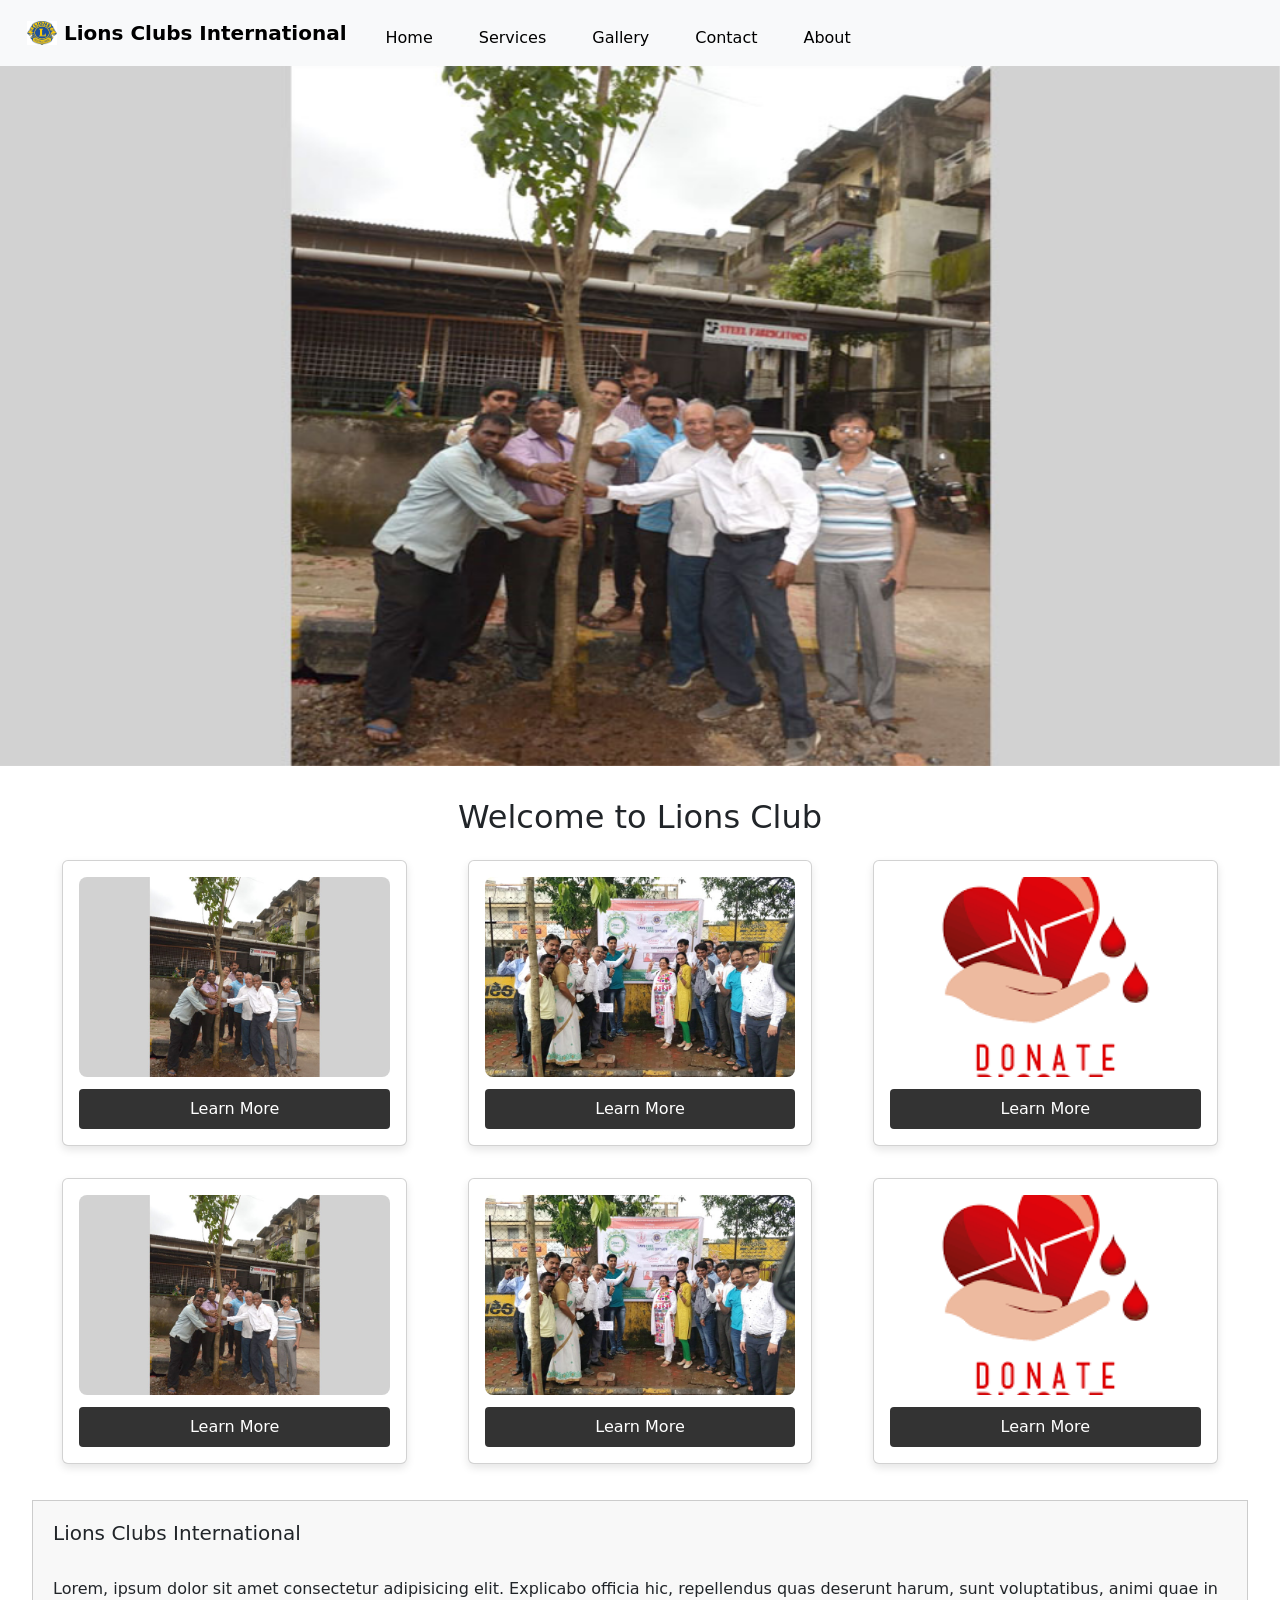
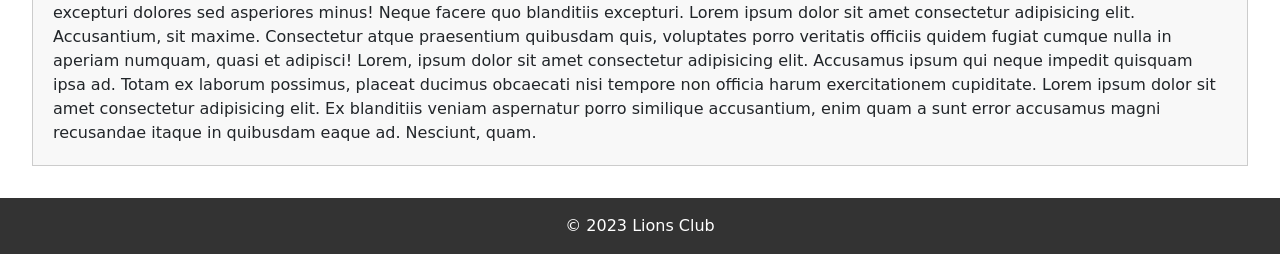
<file: LionsClub/index.html>
<!DOCTYPE html>
<html lang="en">
    <head>
        <meta charset="UTF-8">
        <meta name="viewport" content="width=device-width, initial-scale=1.0">
        <title>Lions Club</title>
        <link rel="stylesheet" href="style.css">
        <link
            href="https://cdn.jsdelivr.net/npm/bootstrap@5.3.2/dist/css/bootstrap.min.css"
            rel="stylesheet"
            integrity="sha384-T3c6CoIi6uLrA9TneNEoa7RxnatzjcDSCmG1MXxSR1GAsXEV/Dwwykc2MPK8M2HN"
            crossorigin="anonymous">
    </head>
    <body>

        <nav class="navbar navbar-expand-lg bg-body-tertiary">
            <div class="container-fluid">

                <a class="navbar-brand" href="#">
                    <img src="img/logo.png" alt="Logo" width="30" height="24"
                        class="d-inline-block align-text-top">
                    Lions Clubs International
                </a>

                <div class="collapse navbar-collapse"
                    id="navbarSupportedContent">
                    <ul class="navbar-nav">
                        <li class="nav-item">
                            <a class="nav-link active" aria-current="page"
                                href="index.html">Home</a>
                        </li>
                        <li><a class="nav-link active" aria-current="page"
                                href="services.html">Services</a></li>
                        <li><a class="nav-link active" aria-current="page"
                                href="images.html">Gallery</a></li>
                        <li><a class="nav-link active" aria-current="page"
                                href="contact.html">Contact</a></li>
                        <li><a class="nav-link active" aria-current="page"
                                href="about.html">About</a></li>
                    </ul>
                </div>
            </div>
        </nav>

        <div id="carouselExampleSlidesOnly" class="carousel slide"
            data-bs-ride="carousel">
            <div class="carousel-inner">
                <div class="carousel-item active">
                    <img src="img/tree.jpg" class="d-block w-100" alt="img 1"
                        style="width: 800px; height: 700px;">
                </div>
                <div class="carousel-item">
                    <img src="img/web.jpg" class="d-block w-100" alt="img 2"
                        style="width: 800px; height: 700px;">
                </div>
                <div class="carousel-item">
                    <img src="img/logo.png" class="d-block w-100" alt="img 3"
                        style="width: 800px; height: 700px;">
                </div>
            </div>
        </div>

        <main>
            <section id="home">
                <h2>Welcome to Lions Club</h2>

                <div class="card-container">
                    <div class="card">
                        <img src="img/tree.jpg" alt="Card Image">
                        <a href="images.html" class="button">Learn More</a>
                    </div>

                    <div class="card">
                        <img src="img/web.jpg" alt="Card Image">
                        <a href="images.html" class="button">Learn More</a>
                    </div>

                    <div class="card">
                        <img src="img/blood.png" alt="Card Image">
                        <a href="images.html" class="button">Learn More</a>
                    </div>
                    <div class="card">
                        <img src="img/tree.jpg" alt="Card Image">
                        <a href="images.html" class="button">Learn More</a>
                    </div>

                    <div class="card">
                        <img src="img/web.jpg" alt="Card Image">
                        <a href="images.html" class="button">Learn More</a>
                    </div>

                    <div class="card">
                        <img src="img/blood.png" alt="Card Image">
                        <a href="images.html" class="button">Learn More</a>
                    </div>
                </div>
            </section>

            <div class="basic-div">
                <h5>Lions Clubs International</h5><br>
                Lorem, ipsum dolor sit amet consectetur adipisicing elit.
                Explicabo
                officia hic, repellendus quas deserunt harum, sunt voluptatibus,
                animi quae in excepturi dolores sed asperiores minus! Neque
                facere
                quo blanditiis excepturi.
                Lorem ipsum dolor sit amet consectetur adipisicing elit.
                Accusantium, sit maxime. Consectetur atque praesentium quibusdam
                quis, voluptates porro veritatis officiis quidem fugiat cumque
                nulla
                in aperiam numquam, quasi et adipisci!
                Lorem, ipsum dolor sit amet consectetur adipisicing elit.
                Accusamus
                ipsum qui neque impedit quisquam ipsa ad. Totam ex laborum
                possimus,
                placeat ducimus obcaecati nisi tempore non officia harum
                exercitationem cupiditate.
                Lorem ipsum dolor sit amet consectetur adipisicing elit. Ex
                blanditiis veniam aspernatur porro similique accusantium, enim
                quam
                a sunt error accusamus magni recusandae itaque in quibusdam
                eaque
                ad. Nesciunt, quam.
            </div>
        </main>

        <footer>
            <p>&copy; 2023 Lions Club</p>
        </footer>

        <script src="script.js"></script>
        <script
            src="https://cdn.jsdelivr.net/npm/bootstrap@5.3.2/dist/js/bootstrap.bundle.min.js"
            integrity="sha384-C6RzsynM9kWDrMNeT87bh95OGNyZPhcTNXj1NW7RuBCsyN/o0jlpcV8Qyq46cDfL"
            crossorigin="anonymous"></script>
    </body>
</html>
</file>
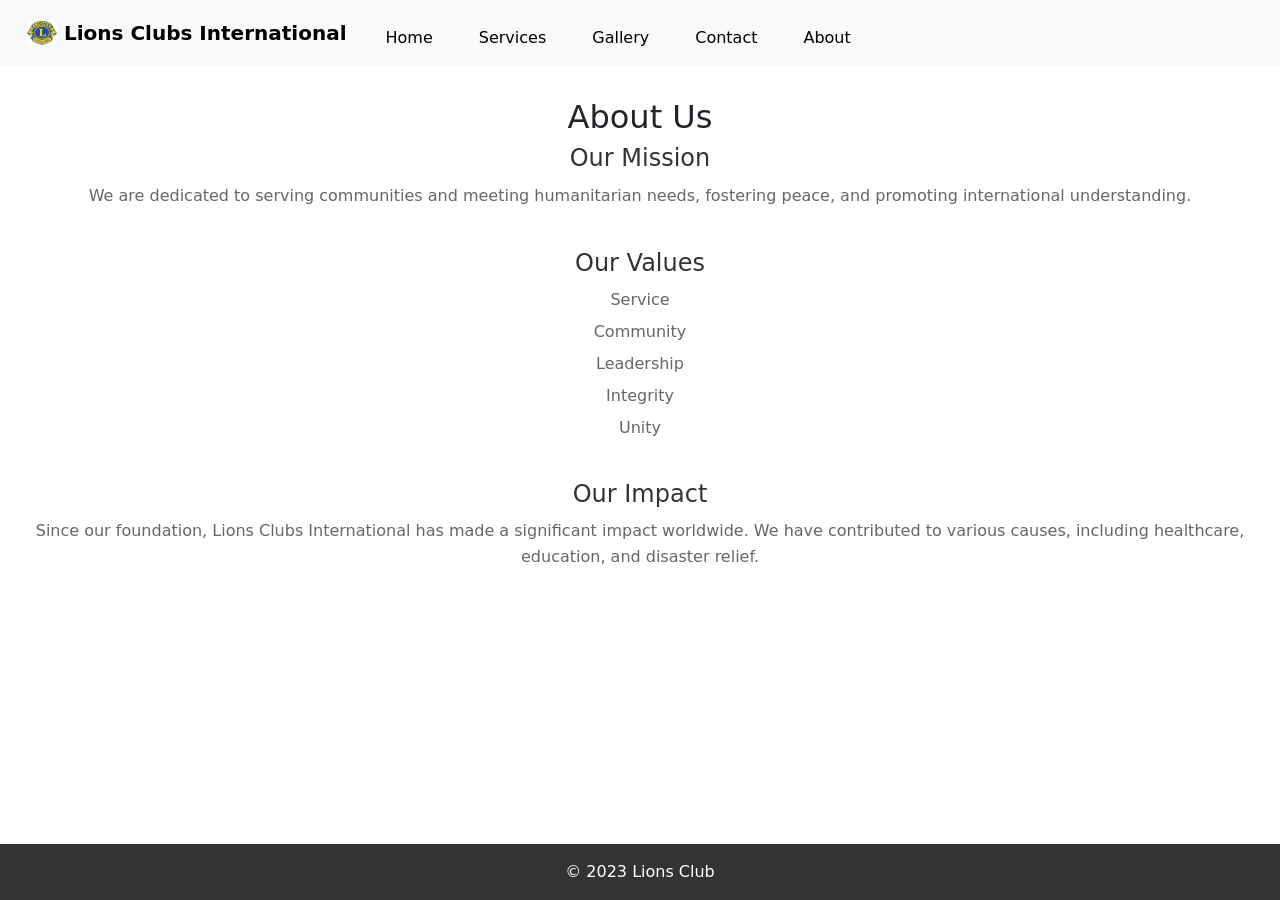
<file: LionsClub/about.html>
<!DOCTYPE html>
<html lang="en">
<head>
    <meta charset="UTF-8">
    <meta name="viewport" content="width=device-width, initial-scale=1.0">
    <title>Lions Club - About Us</title>
    <link rel="stylesheet" href="style.css">
    <link href="https://cdn.jsdelivr.net/npm/bootstrap@5.3.2/dist/css/bootstrap.min.css"
          rel="stylesheet"
          integrity="sha384-T3c6CoIi6uLrA9TneNEoa7RxnatzjcDSCmG1MXxSR1GAsXEV/Dwwykc2MPK8M2HN"
          crossorigin="anonymous">
</head>
<body>

<nav class="navbar navbar-expand-lg bg-body-tertiary">
    <div class="container-fluid">
        <a class="navbar-brand" href="#">
            <img src="img/logo.png" alt="Logo" width="30" height="24" class="d-inline-block align-text-top">
            Lions Clubs International
        </a>
        <div class="collapse navbar-collapse" id="navbarSupportedContent">
            <ul class="navbar-nav">
                <li class="nav-item">
                    <a class="nav-link active" aria-current="page" href="index.html">Home</a>
                </li>
                <li><a class="nav-link active" aria-current="page" href="services.html">Services</a></li>
                <li><a class="nav-link active" aria-current="page" href="images.html">Gallery</a></li>
                <li><a class="nav-link active" aria-current="page" href="contact.html">Contact</a></li>
                <li><a class="nav-link active" aria-current="page" href="about.html">About</a></li>
            </ul>
        </div>
    </div>
</nav>

<main>
    <section id="about">
        <h2>About Us</h2>

        <div class="about-section">
            <h3>Our Mission</h3>
            <p>We are dedicated to serving communities and meeting humanitarian needs, fostering peace, and promoting international understanding.</p>
        </div>

        <div class="about-section">
            <h3>Our Values</h3>
            <ul>
                <li>Service</li>
                <li>Community</li>
                <li>Leadership</li>
                <li>Integrity</li>
                <li>Unity</li>
            </ul>
        </div>

        <div class="about-section">
            <h3>Our Impact</h3>
            <p>Since our foundation, Lions Clubs International has made a significant impact worldwide. We have contributed to various causes, including healthcare, education, and disaster relief.</p>
        </div>
    </section>
</main>

<footer>
    <p>&copy; 2023 Lions Club</p>
</footer>

</body>
</html>
</file>
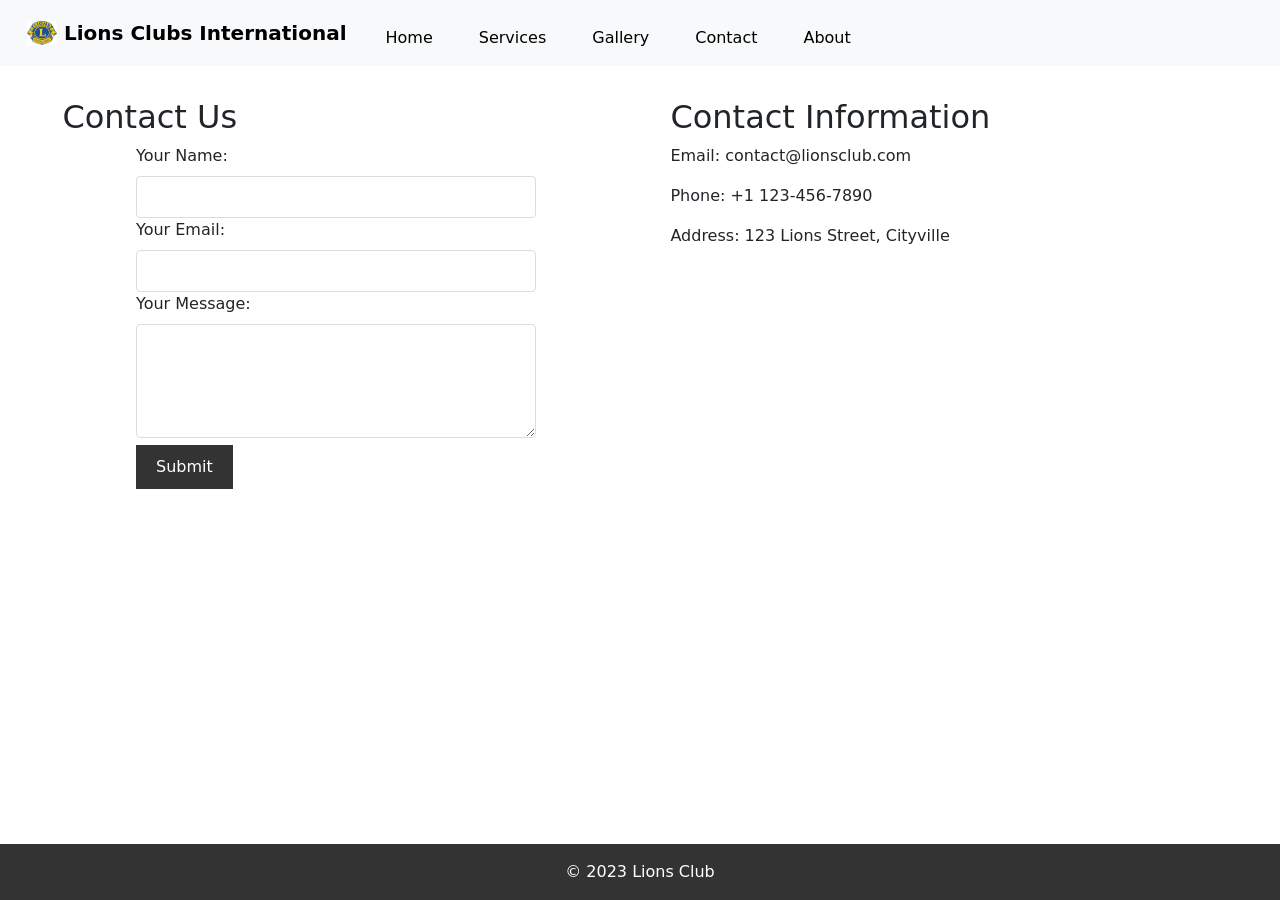
<file: LionsClub/contact.html>
<!DOCTYPE html>
<html lang="en">
    <head>
        <meta charset="UTF-8">
        <meta name="viewport" content="width=device-width, initial-scale=1.0">
        <title>Lions Club</title>
        <link rel="stylesheet" href="style.css">
        <link
            href="https://cdn.jsdelivr.net/npm/bootstrap@5.3.2/dist/css/bootstrap.min.css"
            rel="stylesheet"
            integrity="sha384-T3c6CoIi6uLrA9TneNEoa7RxnatzjcDSCmG1MXxSR1GAsXEV/Dwwykc2MPK8M2HN"
            crossorigin="anonymous">
    </head>
    <body>

        <nav class="navbar navbar-expand-lg bg-body-tertiary">
            <div class="container-fluid">

                <a class="navbar-brand" href="#">
                    <img src="img/logo.png" alt="Logo" width="30" height="24"
                        class="d-inline-block align-text-top">
                    Lions Clubs International
                </a>

                <div class="collapse navbar-collapse"
                    id="navbarSupportedContent">
                    <ul class="navbar-nav">
                        <li class="nav-item">
                            <a class="nav-link active" aria-current="page"
                                href="index.html">Home</a>
                        </li>
                        <li><a class="nav-link active" aria-current="page"
                                href="services.html">Services</a></li>
                        <li><a class="nav-link active" aria-current="page"
                                href="images.html">Gallery</a></li>
                        <li><a class="nav-link active" aria-current="page"
                                href="contact.html">Contact</a></li>
                        <li><a class="nav-link active" aria-current="page"
                                href="about.html">About</a></li>
                    </ul>
                </div>
            </div>
        </nav>

        <main class="contact-container">
            <section id="contact-form">
                <h2>Contact Us</h2>

                <form action="#" method="post">
                    <label for="name">Your Name:</label>
                    <input type="text" id="name" name="name" required>

                    <label for="email">Your Email:</label>
                    <input type="email" id="email" name="email" required>

                    <label for="message">Your Message:</label>
                    <textarea id="message" name="message" rows="4" required></textarea>

                    <button type="submit">Submit</button>
                </form>
            </section>

            <section id="contact-info">
                <h2>Contact Information</h2>
                <p>Email: contact@lionsclub.com</p>
                <p>Phone: +1 123-456-7890</p>
                <p>Address: 123 Lions Street, Cityville</p>
            </section>
        </main>

        <footer>
            <p>&copy; 2023 Lions Club</p>
        </footer>

    </body>
</html>
</file>
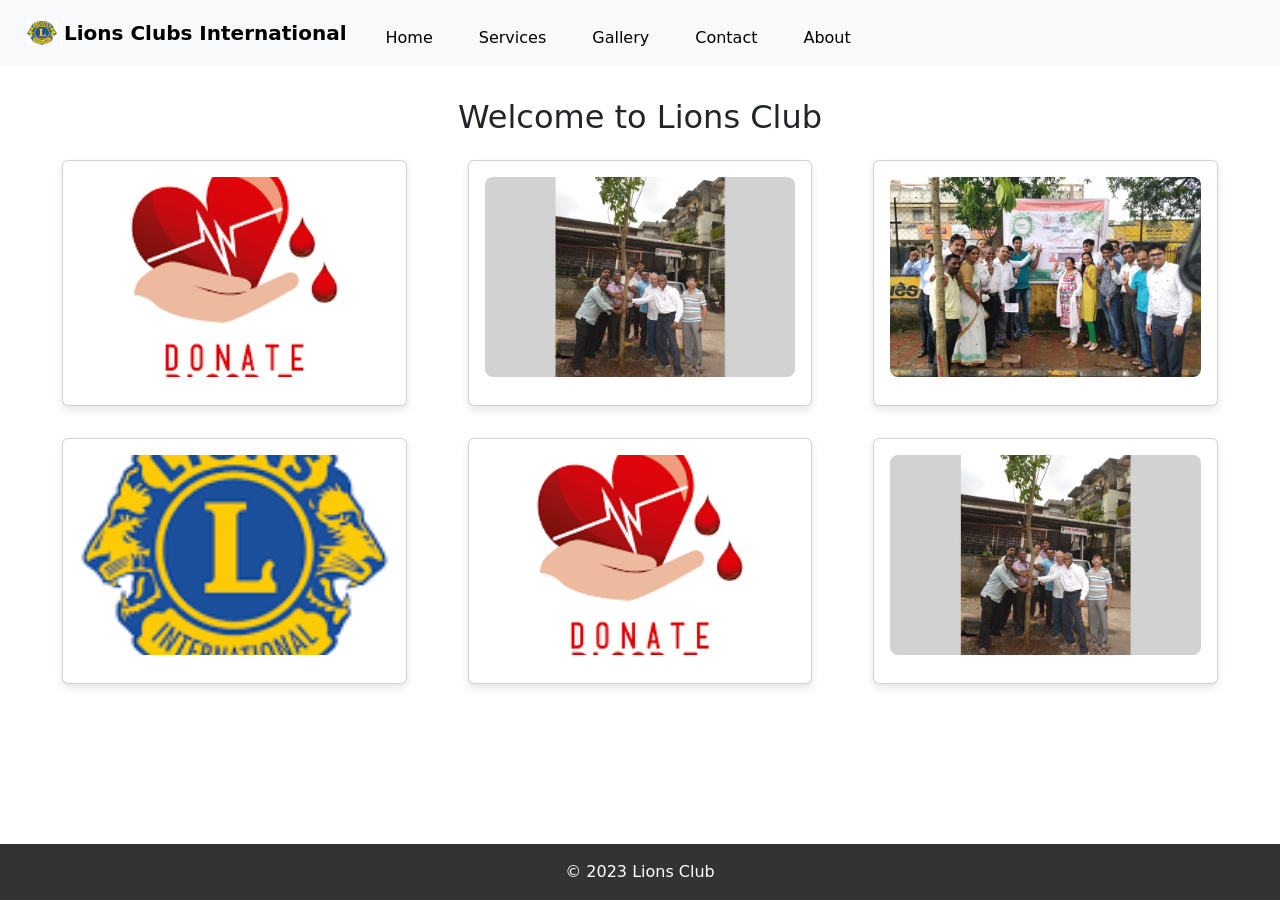
<file: LionsClub/images.html>
<!DOCTYPE html>
<html lang="en">
    <head>
        <meta charset="UTF-8">
        <meta name="viewport" content="width=device-width, initial-scale=1.0">
        <title>Lions Club</title>
        <link rel="stylesheet" href="style.css">
        <link
            href="https://cdn.jsdelivr.net/npm/bootstrap@5.3.2/dist/css/bootstrap.min.css"
            rel="stylesheet"
            integrity="sha384-T3c6CoIi6uLrA9TneNEoa7RxnatzjcDSCmG1MXxSR1GAsXEV/Dwwykc2MPK8M2HN"
            crossorigin="anonymous">
    </head>
    <body>

        <nav class="navbar navbar-expand-lg bg-body-tertiary">
            <div class="container-fluid">

                <a class="navbar-brand" href="#">
                    <img src="img/logo.png" alt="Logo" width="30" height="24"
                        class="d-inline-block align-text-top">
                    Lions Clubs International
                </a>

                <div class="collapse navbar-collapse"
                    id="navbarSupportedContent">
                    <ul class="navbar-nav">
                        <li class="nav-item">
                            <a class="nav-link active" aria-current="page"
                                href="index.html">Home</a>
                        </li>
                        <li><a class="nav-link active" aria-current="page"
                                href="services.html">Services</a></li>
                        <li><a class="nav-link active" aria-current="page"
                                href="images.html">Gallery</a></li>
                        <li><a class="nav-link active" aria-current="page"
                                href="contact.html">Contact</a></li>
                        <li><a class="nav-link active" aria-current="page"
                                href="about.html">About</a></li>
                    </ul>
                </div>
            </div>
        </nav>

        <main>
            <section id="home">
                <h2>Welcome to Lions Club</h2>

                <!-- 3x3 Grid of Cards -->
                <div class="card-container">
                    <div class="card">
                        <img src="img/blood.png" alt="Card Image">
                    </div>

                    <div class="card">
                        <img src="img/tree.jpg" alt="Card Image">
                    </div>

                    <div class="card">
                        <img src="img/web.jpg" alt="Card Image">
                    </div>

                    <div class="card">
                        <img src="img/logo.png" alt="Card Image">
                    </div>
                    <div class="card">
                        <img src="img/blood.png" alt="Card Image">
                    </div>

                    <div class="card">
                        <img src="img/tree.jpg" alt="Card Image">
                    </div>
                </div>
            </section>
        </main>

        <footer>
            <p>&copy; 2023 Lions Club</p>
        </footer>

        <script src="script.js"></script>
    </body>
</html>
</file>
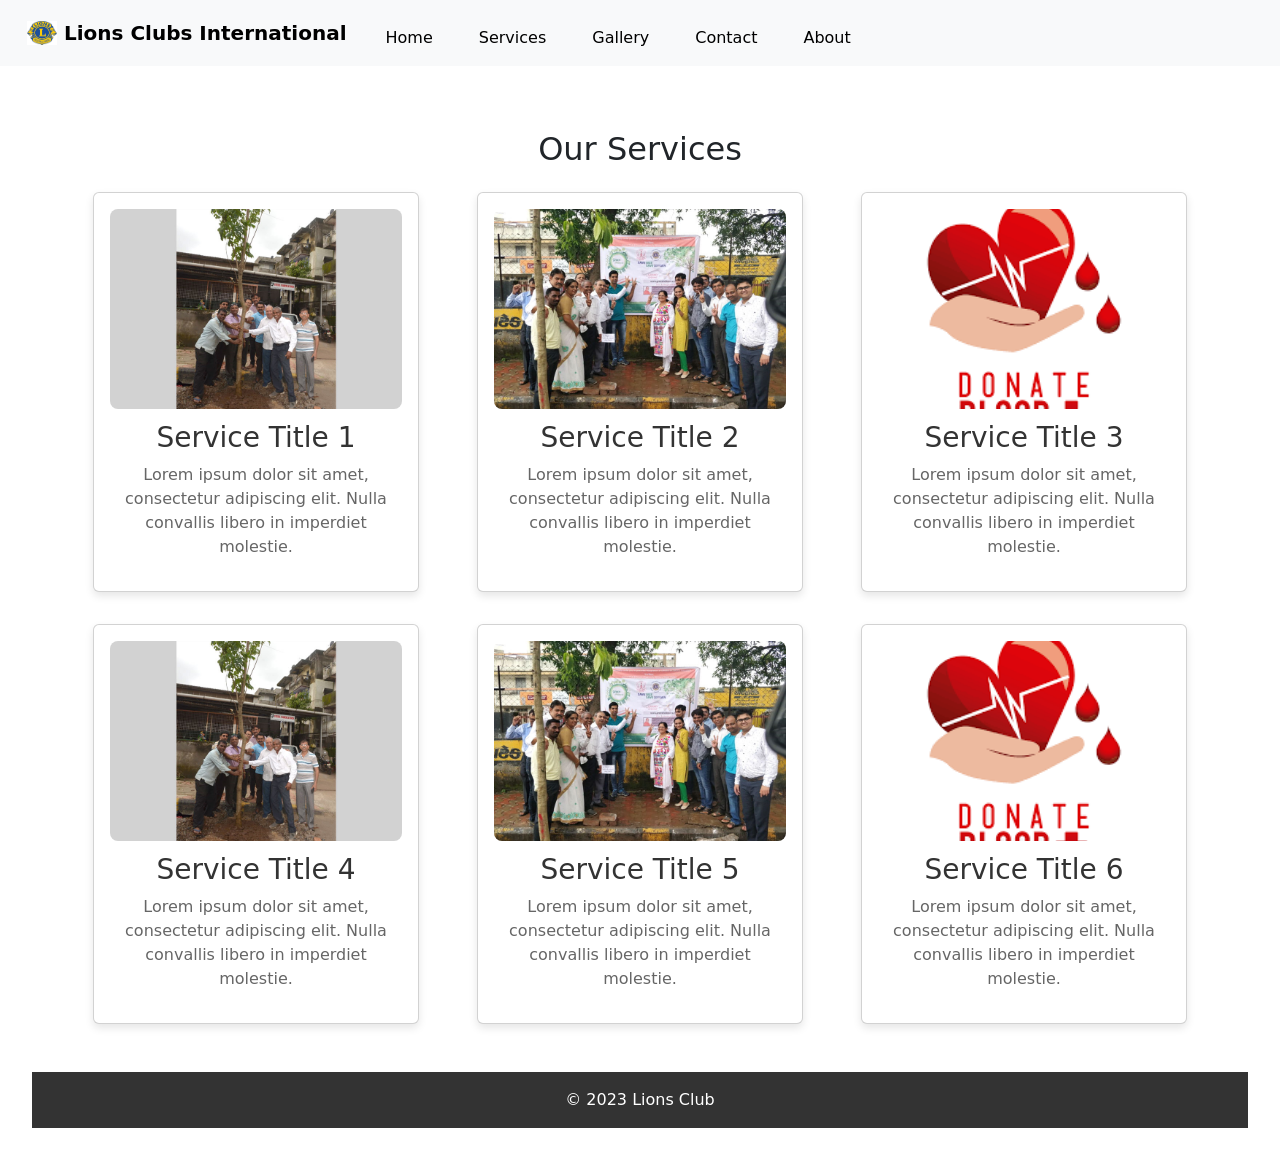
<file: LionsClub/services.html>
<!DOCTYPE html>
<html lang="en">
    <head>
        <meta charset="UTF-8">
        <meta name="viewport" content="width=device-width, initial-scale=1.0">
        <title>Lions Club</title>
        <link rel="stylesheet" href="style.css">
        <link
            href="https://cdn.jsdelivr.net/npm/bootstrap@5.3.2/dist/css/bootstrap.min.css"
            rel="stylesheet"
            integrity="sha384-T3c6CoIi6uLrA9TneNEoa7RxnatzjcDSCmG1MXxSR1GAsXEV/Dwwykc2MPK8M2HN"
            crossorigin="anonymous">
    </head>
    <body>

        <nav class="navbar navbar-expand-lg bg-body-tertiary">
            <div class="container-fluid">

                <a class="navbar-brand" href="#">
                    <img src="img/logo.png" alt="Logo" width="30" height="24"
                        class="d-inline-block align-text-top">
                    Lions Clubs International
                </a>

                <div class="collapse navbar-collapse"
                    id="navbarSupportedContent">
                    <ul class="navbar-nav">
                        <li class="nav-item">
                            <a class="nav-link active" aria-current="page"
                                href="index.html">Home</a>
                        </li>
                        <li><a class="nav-link active" aria-current="page"
                                href="services.html">Services</a></li>
                        <li><a class="nav-link active" aria-current="page"
                                href="images.html">Gallery</a></li>
                        <li><a class="nav-link active" aria-current="page"
                                href="contact.html">Contact</a></li>
                        <li><a class="nav-link active" aria-current="page"
                                href="about.html">About</a></li>
                    </ul>
                </div>
            </div>
        </nav>

        <main>
            <main id="services">
                <h2>Our Services</h2>

                <!-- 3x2 Grid of Cards -->
                <div class="card-container">
                    <div class="card">
                        <img src="img/tree.jpg" alt="Card Image">
                        <h3>Service Title 1</h3>
                        <p>Lorem ipsum dolor sit amet, consectetur adipiscing
                            elit. Nulla convallis libero in imperdiet molestie.</p>
                    </div>
                    <div class="card">
                        <img src="img/web.jpg" alt="Card Image">
                        <h3>Service Title 2</h3>
                        <p>Lorem ipsum dolor sit amet, consectetur adipiscing
                            elit. Nulla convallis libero in imperdiet molestie.</p>
                    </div>

                    <div class="card">
                        <img src="img/blood.png" alt="Card Image">
                        <h3>Service Title 3</h3>
                        <p>Lorem ipsum dolor sit amet, consectetur adipiscing
                            elit. Nulla convallis libero in imperdiet molestie.</p>
                    </div>
                    <div class="card">
                        <img src="img/tree.jpg" alt="Card Image">
                        <h3>Service Title 4</h3>
                        <p>Lorem ipsum dolor sit amet, consectetur adipiscing
                            elit. Nulla convallis libero in imperdiet molestie.</p>
                    </div>

                    <div class="card">
                        <img src="img/web.jpg" alt="Card Image">
                        <h3>Service Title 5</h3>
                        <p>Lorem ipsum dolor sit amet, consectetur adipiscing
                            elit. Nulla convallis libero in imperdiet molestie.</p>
                    </div>

                    <div class="card">
                        <img src="img/blood.png" alt="Card Image">
                        <h3>Service Title 6</h3>
                        <p>Lorem ipsum dolor sit amet, consectetur adipiscing
                            elit. Nulla convallis libero in imperdiet molestie.</p>
                    </div>
                </div>
            </section>
        </main>

        <footer>
            <p>&copy; 2023 Lions Club</p>
        </footer>

    </body>
</html>
</file>
<file: LionsClub/style.css>
/* Resetting some default styles */
body, h1, h2, h3, p {
    margin: 0;
    padding: 0;
}

body {
    font-family: 'Arial', sans-serif;
    background-color: #f5f5f5;
}

header {
    background-color: #333;
    color: #fff;
    padding: 1rem;
    text-align: center;
}

header img {
    width: 50px;
    height: auto;
    margin-right: 10px;
}

h1 {
    display: inline;
}

nav ul {
    list-style: none;
    padding: 0;
    display: flex;
    justify-content: center;
    margin-top: 10px;

}

nav a {
    text-decoration: none;
    color: #fff;
    margin: 0 15px;
    font-weight: bold;
    font-size: 16px;
    transition: color 0.3s ease;
}

nav a:hover {
    color: #ffd700; /* Change the color on hover */
}

main {
    padding: 2rem;
}

/* Home Page Styles */
#home {
    text-align: center;
}

.card-container {
    display: flex;
    flex-wrap: wrap;
    justify-content: space-around;
}

.card {
    flex: 0 0 calc(30% - 20px);
    border: 1px solid #ddd;
    border-radius: 8px;
    padding: 16px;
    margin: 16px;
    text-align: center;
    box-shadow: 0 4px 8px rgba(0, 0, 0, 0.1);
    transition: transform 0.3s ease;
}

.card:hover {
    transform: scale(1.05);
}

.card img {
    width: 100%;
    max-height: 200px; /* Adjust the max-height as needed */
    object-fit: cover;
    border-radius: 8px;
    margin-bottom: 12px;
}

.card h3 {
    color: #333;
}

.card p {
    color: #666;
}

.button {
    display: inline-block;
    padding: 8px 16px;
    background-color: #333;
    color: #fff;
    text-decoration: none;
    border-radius: 4px;
    transition: background-color 0.3s ease;
}

.button:hover {
    background-color: #555;
}

.basic-div {
    padding: 20px;
    border: 1px solid #ccc;
    background-color: #f8f8f8;
    margin-top: 20px;
}

/* Additional styling for the footer content */
footer p {
    margin: 0;
}

/* Additional styling for the Learn More link in the cards */
.card a.button {
    color: #fff;
    text-decoration: none;
}

.card a.button:hover {
    text-decoration: underline;
}

/* Services Page Styles */
#services {
    text-align: center;
}

.service-container {
    display: flex;
    justify-content: space-around;
    flex-wrap: wrap;
}

.service {
    width: 300px;
    margin: 20px;
    padding: 20px;
    border: 1px solid #ddd;
    border-radius: 8px;
    box-shadow: 0 4px 8px rgba(0, 0, 0, 0.1);
    transition: transform 0.3s ease;
}

.service:hover {
    transform: scale(1.05);
}

.service img {
    width: 100%;
    max-height: 150px;
    object-fit: cover;
    border-radius: 8px;
    margin-bottom: 12px;
}

.service h3 {
    color: #333;
    font-size: 18px;
}

.service p {
    color: #666;
}

/* Contact Page Styles */
.contact-container {
    display: flex;
    justify-content: space-around;
}

#contact-form,
#contact-info {
    width: 45%;
}

form {
    max-width: 400px;
    margin: 0 auto;
}

label {
    display: block;
    margin-bottom: 8px;
}

input,
textarea {
    width: 100%;
    padding: 8px;
    margin-bottom: 16px;
    border: 1px solid #ddd;
    border-radius: 4px;
}

button {
    background-color: #333;
    color: #fff;
    padding: 10px 20px;
    border: none;
    border-radius: 4px;
    cursor: pointer;
    transition: background-color 0.3s ease;
}

button:hover {
    background-color: #555;
}

#contact-info {
    text-align: left;
}

#about {
    text-align: center;
}

.about-section {
    margin-bottom: 40px;
}

.about-section h3 {
    color: #333;
    font-size: 24px;
    margin-bottom: 10px;
}

.about-section p {
    color: #666;
    font-size: 16px;
    line-height: 1.6;
    margin-bottom: 20px;
}

.about-section ul {
    list-style: none;
    padding: 0;
}

.about-section li {
    margin-bottom: 8px;
    color: #666;
}

/* Gallery (Image) Page Styles */
#gallery {
    text-align: center;
}

.gallery-container {
    display: grid;
    grid-template-columns: repeat(auto-fit, minmax(200px, 1fr));
    gap: 16px;
}

.gallery-item {
    position: relative;
    overflow: hidden;
    border-radius: 8px;
    box-shadow: 0 4px 8px rgba(0, 0, 0, 0.1);
}

.gallery-item img {
    width: 100%;
    height: auto;
    border-radius: 8px;
    transition: transform 0.3s ease;
}

.gallery-item:hover img {
    transform: scale(1.1);
}

footer {
    background-color: #333;
    color: #fff;
    text-align: center;
    padding: 1rem;
}

/* Add the following CSS to your existing style.css file */

body {
    display: flex;
    flex-direction: column;
    min-height: 100vh;
}

main {
    flex: 1;
}

footer {
    background-color: #333;
    color: #fff;
    text-align: center;
    padding: 1rem;
    margin-top: auto;
}
</file>
